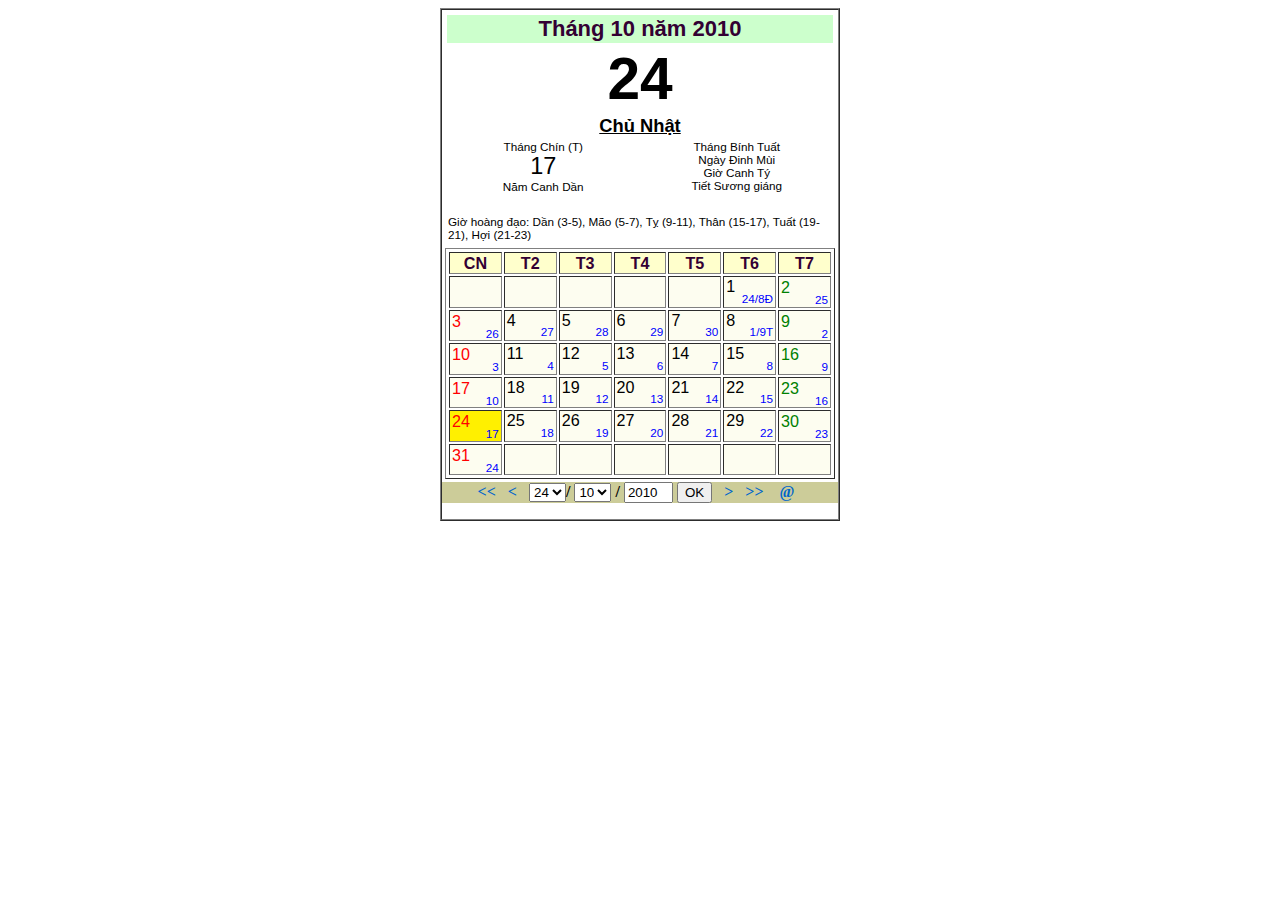
<file: LichAmVN_files/index.htm>
<html><head>


<meta http-equiv="Content-Type" content="text/html; charset=UTF-8">
<meta name="Author" content="Ho Ngoc Duc">
<title>Âm lịch Việt Nam @ Hồ Ngọc Đức</title>
<meta http-equiv="Content-Type" content="text/html; charset=UTF-8"><meta name="Author" content="Ho Ngoc Duc"><title>Âm lịch Việt Nam @ Hồ Ngọc Đức</title><style type="text/css" charset="utf-8">/* See license.txt for terms of usage */
.firebugCanvas {
    position:fixed;
    top: 0;
    left: 0;
    display:none;
    border: 0 none;
    margin: 0;
    padding: 0;
    outline: 0;
}

.firebugCanvas:before, .firebugCanvas:after {
    content: "";
}

.firebugHighlight {
    z-index: 2147483646;
    position: fixed;
    background-color: #3875d7;
    margin: 0;
    padding: 0;
    outline: 0;
    border: 0 none;
}

.firebugHighlight:before, .firebugHighlight:after {
    content: "";
}

.firebugLayoutBoxParent {
    z-index: 2147483646;
    position: fixed;
    background-color: transparent;
    border-top: 0 none;
    border-right: 1px dashed #E00 !important;
    border-bottom: 1px dashed #E00 !important;
    border-left: 0 none;
    margin: 0;
    padding: 0;
    outline: 0;
}

.firebugRuler {
    position: absolute;
    margin: 0;
    padding: 0;
    outline: 0;
    border: 0 none;
}

.firebugRuler:before, .firebugRuler:after {
    content: "";
}

.firebugRulerH {
    top: -15px;
    left: 0;
    width: 100%;
    height: 14px;
    background: url("data:image/png,%89PNG%0D%0A%1A%0A%00%00%00%0DIHDR%00%00%13%88%00%00%00%0E%08%02%00%00%00L%25a%0A%00%00%00%04gAMA%00%00%D6%D8%D4OX2%00%00%00%19tEXtSoftware%00Adobe%20ImageReadyq%C9e%3C%00%00%04%F8IDATx%DA%EC%DD%D1n%E2%3A%00E%D1%80%F8%FF%EF%E2%AF2%95%D0D4%0E%C1%14%B0%8Fa-%E9%3E%CC%9C%87n%B9%81%A6W0%1C%A6i%9A%E7y%0As8%1CT%A9R%A5J%95*U%AAT%A9R%A5J%95*U%AAT%A9R%A5J%95*U%AAT%A9R%A5J%95*U%AAT%A9R%A5J%95*U%AAT%A9R%A5J%95*U%AAT%A9R%A5J%95*U%AATE9%FE%FCw%3E%9F%AF%2B%2F%BA%97%FDT%1D~K(%5C%9D%D5%EA%1B%5C%86%B5%A9%BDU%B5y%80%ED%AB*%03%FAV9%AB%E1%CEj%E7%82%EF%FB%18%BC%AEJ8%AB%FA'%D2%BEU9%D7U%ECc0%E1%A2r%5DynwVi%CFW%7F%BB%17%7Dy%EACU%CD%0E%F0%FA%3BX%FEbV%FEM%9B%2B%AD%BE%AA%E5%95v%AB%AA%E3E5%DCu%15rV9%07%B5%7F%B5w%FCm%BA%BE%AA%FBY%3D%14%F0%EE%C7%60%0EU%AAT%A9R%A5J%95*U%AAT%A9R%A5J%95*U%AAT%A9R%A5J%95*U%AAT%A9R%A5J%95*U%AAT%A9R%A5JU%88%D3%F5%1F%AE%DF%3B%1B%F2%3E%DAUCNa%F92%D02%AC%7Dm%F9%3A%D4%F2%8B6%AE*%BF%5C%C2Ym~9g5%D0Y%95%17%7C%C8c%B0%7C%18%26%9CU%CD%13i%F7%AA%90%B3Z%7D%95%B4%C7%60%E6E%B5%BC%05%B4%FBY%95U%9E%DB%FD%1C%FC%E0%9F%83%7F%BE%17%7DkjMU%E3%03%AC%7CWj%DF%83%9An%BCG%AE%F1%95%96yQ%0Dq%5Dy%00%3Et%B5'%FC6%5DS%95pV%95%01%81%FF'%07%00%00%00%00%00%00%00%00%00%F8x%C7%F0%BE%9COp%5D%C9%7C%AD%E7%E6%EBV%FB%1E%E0(%07%E5%AC%C6%3A%ABi%9C%8F%C6%0E9%AB%C0'%D2%8E%9F%F99%D0E%B5%99%14%F5%0D%CD%7F%24%C6%DEH%B8%E9rV%DFs%DB%D0%F7%00k%FE%1D%84%84%83J%B8%E3%BA%FB%EF%20%84%1C%D7%AD%B0%8E%D7U%C8Y%05%1E%D4t%EF%AD%95Q%BF8w%BF%E9%0A%BF%EB%03%00%00%00%00%00%00%00%00%00%B8vJ%8E%BB%F5%B1u%8Cx%80%E1o%5E%CA9%AB%CB%CB%8E%03%DF%1D%B7T%25%9C%D5(%EFJM8%AB%CC'%D2%B2*%A4s%E7c6%FB%3E%FA%A2%1E%80~%0E%3E%DA%10x%5D%95Uig%15u%15%ED%7C%14%B6%87%A1%3B%FCo8%A8%D8o%D3%ADO%01%EDx%83%1A~%1B%9FpP%A3%DC%C6'%9C%95gK%00%00%00%00%00%00%00%00%00%20%D9%C9%11%D0%C0%40%AF%3F%EE%EE%92%94%D6%16X%B5%BCMH%15%2F%BF%D4%A7%C87%F1%8E%F2%81%AE%AAvzr%DA2%ABV%17%7C%E63%83%E7I%DC%C6%0Bs%1B%EF6%1E%00%00%00%00%00%00%00%00%00%80cr%9CW%FF%7F%C6%01%0E%F1%CE%A5%84%B3%CA%BC%E0%CB%AA%84%CE%F9%BF)%EC%13%08WU%AE%AB%B1%AE%2BO%EC%8E%CBYe%FE%8CN%ABr%5Dy%60~%CFA%0D%F4%AE%D4%BE%C75%CA%EDVB%EA(%B7%F1%09g%E5%D9%12%00%00%00%00%00%00%00%00%00H%F6%EB%13S%E7y%5E%5E%FB%98%F0%22%D1%B2'%A7%F0%92%B1%BC%24z3%AC%7Dm%60%D5%92%B4%7CEUO%5E%F0%AA*%3BU%B9%AE%3E%A0j%94%07%A0%C7%A0%AB%FD%B5%3F%A0%F7%03T%3Dy%D7%F7%D6%D4%C0%AAU%D2%E6%DFt%3F%A8%CC%AA%F2%86%B9%D7%F5%1F%18%E6%01%F8%CC%D5%9E%F0%F3z%88%AA%90%EF%20%00%00%00%00%00%00%00%00%00%C0%A6%D3%EA%CFi%AFb%2C%7BB%0A%2B%C3%1A%D7%06V%D5%07%A8r%5D%3D%D9%A6%CAu%F5%25%CF%A2%99%97zNX%60%95%AB%5DUZ%D5%FBR%03%AB%1C%D4k%9F%3F%BB%5C%FF%81a%AE%AB'%7F%F3%EA%FE%F3z%94%AA%D8%DF%5B%01%00%00%00%00%00%00%00%00%00%8E%FB%F3%F2%B1%1B%8DWU%AAT%A9R%A5J%95*U%AAT%A9R%A5J%95*U%AAT%A9R%A5J%95*U%AAT%A9R%A5J%95*U%AAT%A9R%A5J%95*U%AAT%A9R%A5J%95*U%AAT%A9R%A5J%95*UiU%C7%BBe%E7%F3%B9%CB%AAJ%95*U%AAT%A9R%A5J%95*U%AAT%A9R%A5J%95*U%AAT%A9R%A5J%95*U%AAT%A9R%A5J%95*U%AAT%A9R%A5J%95*U%AAT%A9R%A5J%95*U%AAT%A9R%A5*%AAj%FD%C6%D4%5Eo%90%B5Z%ADV%AB%D5j%B5Z%ADV%AB%D5j%B5Z%ADV%AB%D5j%B5Z%ADV%AB%D5j%B5Z%ADV%AB%D5j%B5Z%ADV%AB%D5j%B5Z%ADV%AB%D5j%B5%86%AF%1B%9F%98%DA%EBm%BBV%AB%D5j%B5Z%ADV%AB%D5j%B5Z%ADV%AB%D5j%B5Z%ADV%AB%D5j%B5Z%ADV%AB%D5j%B5Z%ADV%AB%D5j%B5Z%ADV%AB%D5j%B5Z%AD%D6%E4%F58%01%00%00%00%00%00%00%00%00%00%00%00%00%00%40%85%7F%02%0C%008%C2%D0H%16j%8FX%00%00%00%00IEND%AEB%60%82") repeat-x;
    border-top: 1px solid #BBBBBB;
    border-right: 1px dashed #BBBBBB;
    border-bottom: 1px solid #000000;
}

.firebugRulerV {
    top: 0;
    left: -15px;
    width: 14px;
    height: 100%;
    background: url("data:image/png,%89PNG%0D%0A%1A%0A%00%00%00%0DIHDR%00%00%00%0E%00%00%13%88%08%02%00%00%00%0E%F5%CB%10%00%00%00%04gAMA%00%00%D6%D8%D4OX2%00%00%00%19tEXtSoftware%00Adobe%20ImageReadyq%C9e%3C%00%00%06~IDATx%DA%EC%DD%D1v%A20%14%40Qt%F1%FF%FF%E4%97%D9%07%3BT%19%92%DC%40(%90%EEy%9A5%CB%B6%E8%F6%9Ac%A4%CC0%84%FF%DC%9E%CF%E7%E3%F1%88%DE4%F8%5D%C7%9F%2F%BA%DD%5E%7FI%7D%F18%DDn%BA%C5%FB%DF%97%BFk%F2%10%FF%FD%B4%F2M%A7%FB%FD%FD%B3%22%07p%8F%3F%AE%E3%F4S%8A%8F%40%EEq%9D%BE8D%F0%0EY%A1Uq%B7%EA%1F%81%88V%E8X%3F%B4%CEy%B7h%D1%A2E%EBohU%FC%D9%AF2fO%8BBeD%BE%F7X%0C%97%A4%D6b7%2Ck%A5%12%E3%9B%60v%B7r%C7%1AI%8C%BD%2B%23r%00c0%B2v%9B%AD%CA%26%0C%1Ek%05A%FD%93%D0%2B%A1u%8B%16-%95q%5Ce%DCSO%8E%E4M%23%8B%F7%C2%FE%40%BB%BD%8C%FC%8A%B5V%EBu%40%F9%3B%A72%FA%AE%8C%D4%01%CC%B5%DA%13%9CB%AB%E2I%18%24%B0n%A9%0CZ*Ce%9C%A22%8E%D8NJ%1E%EB%FF%8F%AE%CAP%19*%C3%BAEKe%AC%D1%AAX%8C*%DEH%8F%C5W%A1e%AD%D4%B7%5C%5B%19%C5%DB%0D%EF%9F%19%1D%7B%5E%86%BD%0C%95%A12%AC%5B*%83%96%CAP%19%F62T%86%CAP%19*%83%96%CA%B8Xe%BC%FE)T%19%A1%17xg%7F%DA%CBP%19*%C3%BA%A52T%86%CAP%19%F62T%86%CA%B0n%A9%0CZ%1DV%C6%3D%F3%FCH%DE%B4%B8~%7F%5CZc%F1%D6%1F%AF%84%F9%0F6%E6%EBVt9%0E~%BEr%AF%23%B0%97%A12T%86%CAP%19%B4T%86%CA%B8Re%D8%CBP%19*%C3%BA%A52huX%19%AE%CA%E5%BC%0C%7B%19*CeX%B7h%A9%0C%95%E1%BC%0C%7B%19*CeX%B7T%06%AD%CB%5E%95%2B%BF.%8F%C5%97%D5%E4%7B%EE%82%D6%FB%CF-%9C%FD%B9%CF%3By%7B%19%F62T%86%CA%B0n%D1R%19*%A3%D3%CA%B0%97%A12T%86uKe%D0%EA%B02*%3F1%99%5DB%2B%A4%B5%F8%3A%7C%BA%2B%8Co%7D%5C%EDe%A8%0C%95a%DDR%19%B4T%C66%82fA%B2%ED%DA%9FC%FC%17GZ%06%C9%E1%B3%E5%2C%1A%9FoiB%EB%96%CA%A0%D5qe4%7B%7D%FD%85%F7%5B%ED_%E0s%07%F0k%951%ECr%0D%B5C%D7-g%D1%A8%0C%EB%96%CA%A0%A52T%C6)*%C3%5E%86%CAP%19%D6-%95A%EB*%95q%F8%BB%E3%F9%AB%F6%E21%ACZ%B7%22%B7%9B%3F%02%85%CB%A2%5B%B7%BA%5E%B7%9C%97%E1%BC%0C%EB%16-%95%A12z%AC%0C%BFc%A22T%86uKe%D0%EA%B02V%DD%AD%8A%2B%8CWhe%5E%AF%CF%F5%3B%26%CE%CBh%5C%19%CE%CB%B0%F3%A4%095%A1%CAP%19*Ce%A8%0C%3BO*Ce%A8%0C%95%A12%3A%AD%8C%0A%82%7B%F0v%1F%2FD%A9%5B%9F%EE%EA%26%AF%03%CA%DF9%7B%19*Ce%A8%0C%95%A12T%86%CA%B8Ze%D8%CBP%19*Ce%A8%0C%95%D1ae%EC%F7%89I%E1%B4%D7M%D7P%8BjU%5C%BB%3E%F2%20%D8%CBP%19*Ce%A8%0C%95%A12T%C6%D5*%C3%5E%86%CAP%19*Ce%B4O%07%7B%F0W%7Bw%1C%7C%1A%8C%B3%3B%D1%EE%AA%5C%D6-%EBV%83%80%5E%D0%CA%10%5CU%2BD%E07YU%86%CAP%19*%E3%9A%95%91%D9%A0%C8%AD%5B%EDv%9E%82%FFKOee%E4%8FUe%A8%0C%95%A12T%C6%1F%A9%8C%C8%3D%5B%A5%15%FD%14%22r%E7B%9F%17l%F8%BF%ED%EAf%2B%7F%CF%ECe%D8%CBP%19*Ce%A8%0C%95%E1%93~%7B%19%F62T%86%CAP%19*Ce%A8%0C%E7%13%DA%CBP%19*Ce%A8%0CZf%8B%16-Z%B4h%D1R%19f%8B%16-Z%B4h%D1R%19%B4%CC%16-Z%B4h%D1R%19%B4%CC%16-Z%B4h%D1%A2%A52%CC%16-Z%B4h%D1%A2%A52h%99-Z%B4h%D1%A2%A52h%99-Z%B4h%D1%A2EKe%98-Z%B4h%D1%A2EKe%D02%5B%B4h%D1%A2EKe%D02%5B%B4h%D1%A2E%8B%96%CA0%5B%B4h%D1%A2E%8B%96%CA%A0e%B6h%D1%A2E%8B%96%CA%A0e%B6h%D1%A2E%8B%16-%95a%B6h%D1%A2E%8B%16-%95A%CBl%D1%A2E%8B%16-%95A%CBl%D1%A2E%8B%16-Z*%C3l%D1%A2E%8B%16-Z*%83%96%D9%A2E%8B%16-Z*%83%96%D9%A2E%8B%16-Z%B4T%86%D9%A2E%8B%16-Z%B4T%06-%B3E%8B%16-Z%B4T%06-%B3E%8B%16-Z%B4h%A9%0C%B3E%8B%16-Z%B4h%A9%0CZf%8B%16-Z%B4h%A9%0CZf%8B%16-Z%B4h%D1R%19f%8B%16-Z%B4h%D1R%19%B4%CC%16-Z%B4h%D1R%19%B4%CC%16-Z%B4h%D1%A2%A52%CC%16-Z%B4h%D1%A2%A52h%99-Z%B4h%D1%A2%A52h%99-Z%B4h%D1%A2EKe%98-Z%B4h%D1%A2EKe%D02%5B%B4h%D1%A2EKe%D02%5B%B4h%D1%A2E%8B%96%CA0%5B%B4h%D1%A2E%8B%96%CA%A0e%B6h%D1%A2E%8B%96%CA%A0e%B6h%D1%A2E%8B%16-%95a%B6h%D1%A2E%8B%16-%95A%CBl%D1%A2E%8B%16-%95A%CBl%D1%A2E%8B%16-Z*%C3l%D1%A2E%8B%16-Z*%83%96%D9%A2E%8B%16-Z*%83%96%D9%A2E%8B%16-Z%B4T%86%D9%A2E%8B%16-Z%B4T%06-%B3E%8B%16-Z%B4T%06-%B3E%8B%16-Z%B4h%A9%0C%B3E%8B%16-Z%B4h%A9%0CZf%8B%16-Z%B4h%A9%0CZf%8B%16-Z%B4h%D1R%19f%8B%16-Z%B4h%D1R%19%B4%CC%16-Z%B4h%D1R%19%B4%CC%16-Z%B4h%D1%A2%A52%CC%16-Z%B4h%D1%A2%A52h%99-Z%B4h%D1%A2%A52h%99-Z%B4h%D1%A2EKe%98-Z%B4h%D1%A2EKe%D02%5B%B4h%D1%A2EKe%D02%5B%B4h%D1%A2E%8B%96%CA0%5B%B4h%D1%A2E%8B%96%CA%A0e%B6h%D1%A2E%8B%96%CA%A0e%B6h%D1%A2E%8B%16-%95a%B6h%D1%A2E%8B%16-%95A%CBl%D1%A2E%8B%16-%95A%CBl%D1%A2E%8B%16-Z*%C3l%D1%A2E%8B%16-Z*%83%96%D9%A2E%8B%16-Z*%83%96%D9%A2E%8B%16-Z%B4T%86%D9%A2E%8B%16-Z%B4T%06-%B3E%8B%16-Z%B4%AE%A4%F5%25%C0%00%DE%BF%5C'%0F%DA%B8q%00%00%00%00IEND%AEB%60%82") repeat-y;
    border-left: 1px solid #BBBBBB;
    border-right: 1px solid #000000;
    border-bottom: 1px dashed #BBBBBB;
}

.overflowRulerX > .firebugRulerV {
    left: 0;
}

.overflowRulerY > .firebugRulerH {
    top: 0;
}

/* * * * * * * * * * * * * * * * * * * * * * * * * * * * * * * * * * * * * * * * * * * * * * * * */
.firebugLayoutBox {
    margin: 0;
    padding: 0;
    border: 0 none;
    outline: 0;
}

.firebugLayoutBox:before, .firebugLayoutBox:after {
    content: "";
}

.firebugLayoutBoxOffset {
    z-index: 2147483646;
    position: fixed;
    opacity: 0.8;
}

.firebugLayoutBoxMargin {
    background-color: #EDFF64;
}

.firebugLayoutBoxBorder {
    background-color: #666666;
}

.firebugLayoutBoxPadding {
    background-color: SlateBlue;
}

.firebugLayoutBoxContent {
    background-color: SkyBlue;
}

.firebugLayoutLine {
    z-index: 2147483646;
    background-color: #000000;
    opacity: 0.4;
    margin: 0;
    padding: 0;
    outline: 0;
    border: 0 none;
}

.firebugLayoutLine:before, .firebugLayoutLine:after {
    content: "";
}

.firebugLayoutLineLeft, .firebugLayoutLineRight {
    position: fixed;
    width: 1px;
    height: 100%;
}

.firebugLayoutLineTop, .firebugLayoutLineBottom {
    position: fixed;
    width: 100%;
    height: 1px;
}

.firebugLayoutLineTop {
    margin-top: -1px;
    border-top: 1px solid #999999;
}

.firebugLayoutLineRight {
    border-right: 1px solid #999999;
}

.firebugLayoutLineBottom {
    border-bottom: 1px solid #999999;
}

.firebugLayoutLineLeft {
    margin-left: -1px;
    border-left: 1px solid #999999;
}

.fbProxyElement {
    position: absolute;
    background-color: transparent;
    z-index: 2147483646;
    margin: 0;
    padding: 0;
    outline: 0;
    border: 0 none;
}
</style></head><body>

<!--
<iframe width=800 height=600 src="amlich.php"><iframe>
-->

<table width="400" align="center" border="1" cellpadding="0" cellspacing="0">
<tbody><tr>
<td>






<script language="JavaScript" src="index_data/amlich.js" type="text/javascript"></script>
<link rel="stylesheet" type="text/css" href="index_data/amlich.css">



<table width="100%" border="0">

<tbody><tr>
<td>
	<table class="thang" width="100%" border="0" cellpadding="1" cellspacing="1">
	<tbody><tr>
	<td colspan="2" id="thangduong" class="thangduong">Tháng 10 năm 2010</td>
	</tr>
	<tr>
	<td colspan="2" id="ngayduong" class="ngayduong">24</td>
	</tr>
	<tr>
	<td colspan="2" id="thuduong" class="thuduong">Chủ Nhật</td>
	</tr>

	<tr>
	<td> 
	<div id="thangam" class="thangam">Tháng Chín (T)</div>
	<div id="ngayam" class="ngayam">17</div>
	<div id="namam" class="thangam">Năm Canh Dần</div>
	</td>
	<td class="canchi">
	<div id="canchithang" class="gioam">Tháng Bính Tuất</div>
	<div id="canchingay" class="gioam">Ngày Đinh Mùi</div>
	<div id="canchigio" class="gioam">Giờ Canh Tý</div>
	<div id="tietkhi" class="gioam">Tiết Sương giáng</div>
	</td>
	</tr>

	<tr>
	<td colspan="2" id="dayinfo" class="info">&nbsp;</td>
	</tr>

	<tr>
	<td colspan="2" id="hoangdao" class="hoangdao">Giờ hoàng đạo: Dần (3-5), Mão (5-7), Tỵ (9-11), Thân (15-17), Tuất (19-21), Hợi (21-23)</td>
	</tr>

	</tbody></table>
</td>
</tr>

<tr>
<td>
	<table class="thang" width="100%" border="1" cellpadding="2" cellspacing="2">
	
	<tbody><tr class="ngaytuan">
	<td>CN</td> <td>T2</td> <td>T3</td> <td>T4</td> <td>T5</td> <td>T6</td> <td>T7</td>
	</tr>

	<tr class="normal">
<td class="ngaythang" id="cell0"><div class="cn">&nbsp;</div><div class="am">&nbsp;</div></td>
<td class="ngaythang" id="cell1"><div class="cn">&nbsp;</div><div class="am">&nbsp;</div></td>
<td class="ngaythang" id="cell2"><div class="cn">&nbsp;</div><div class="am">&nbsp;</div></td>
<td class="ngaythang" id="cell3"><div class="cn">&nbsp;</div><div class="am">&nbsp;</div></td>
<td class="ngaythang" id="cell4"><div class="cn">&nbsp;</div><div class="am">&nbsp;</div></td>
<td class="ngaythang" id="cell5" title="Thứ Sáu 1/10/2010 - 24/8 Canh Dần" onclick="showDayInfo(5,24,8,2010,0,30,2455471,1,10,2010);"><div class="t2t6">1</div><div class="am">24/8Đ</div></td>
<td class="ngaythang" id="cell6" title="Thứ Bảy 2/10/2010 - 25/8 Canh Dần" onclick="showDayInfo(6,25,8,2010,0,30,2455472,2,10,2010);"><div class="t7">2</div><div class="am">25</div></td>
</tr>
<tr class="normal">
<td class="ngaythang" id="cell7" title="Chủ Nhật 3/10/2010 - 26/8 Canh Dần" onclick="showDayInfo(7,26,8,2010,0,30,2455473,3,10,2010);"><div class="cn">3</div><div class="am">26</div></td>
<td class="ngaythang" id="cell8" title="Thứ Hai 4/10/2010 - 27/8 Canh Dần" onclick="showDayInfo(8,27,8,2010,0,30,2455474,4,10,2010);"><div class="t2t6">4</div><div class="am">27</div></td>
<td class="ngaythang" id="cell9" title="Thứ Ba 5/10/2010 - 28/8 Canh Dần" onclick="showDayInfo(9,28,8,2010,0,30,2455475,5,10,2010);"><div class="t2t6">5</div><div class="am">28</div></td>
<td class="ngaythang" id="cell10" title="Thứ Tư 6/10/2010 - 29/8 Canh Dần" onclick="showDayInfo(10,29,8,2010,0,30,2455476,6,10,2010);"><div class="t2t6">6</div><div class="am">29</div></td>
<td class="ngaythang" id="cell11" title="Thứ Năm 7/10/2010 - 30/8 Canh Dần" onclick="showDayInfo(11,30,8,2010,0,30,2455477,7,10,2010);"><div class="t2t6">7</div><div class="am">30</div></td>
<td class="ngaythang" id="cell12" title="Thứ Sáu 8/10/2010 - 1/9 Canh Dần" onclick="showDayInfo(12,1,9,2010,0,29,2455478,8,10,2010);"><div class="t2t6">8</div><div class="am">1/9T</div></td>
<td class="ngaythang" id="cell13" title="Thứ Bảy 9/10/2010 - 2/9 Canh Dần" onclick="showDayInfo(13,2,9,2010,0,29,2455479,9,10,2010);"><div class="t7">9</div><div class="am">2</div></td>
</tr>
<tr class="normal">
<td class="ngaythang" id="cell14" title="Chủ Nhật 10/10/2010 - 3/9 Canh Dần" onclick="showDayInfo(14,3,9,2010,0,29,2455480,10,10,2010);"><div class="cn">10</div><div class="am">3</div></td>
<td class="ngaythang" id="cell15" title="Thứ Hai 11/10/2010 - 4/9 Canh Dần" onclick="showDayInfo(15,4,9,2010,0,29,2455481,11,10,2010);"><div class="t2t6">11</div><div class="am">4</div></td>
<td class="ngaythang" id="cell16" title="Thứ Ba 12/10/2010 - 5/9 Canh Dần" onclick="showDayInfo(16,5,9,2010,0,29,2455482,12,10,2010);"><div class="t2t6">12</div><div class="am">5</div></td>
<td class="ngaythang" id="cell17" title="Thứ Tư 13/10/2010 - 6/9 Canh Dần" onclick="showDayInfo(17,6,9,2010,0,29,2455483,13,10,2010);"><div class="t2t6">13</div><div class="am">6</div></td>
<td class="ngaythang" id="cell18" title="Thứ Năm 14/10/2010 - 7/9 Canh Dần" onclick="showDayInfo(18,7,9,2010,0,29,2455484,14,10,2010);"><div class="t2t6">14</div><div class="am">7</div></td>
<td class="ngaythang" id="cell19" title="Thứ Sáu 15/10/2010 - 8/9 Canh Dần" onclick="showDayInfo(19,8,9,2010,0,29,2455485,15,10,2010);"><div class="t2t6">15</div><div class="am">8</div></td>
<td class="ngaythang" id="cell20" title="Thứ Bảy 16/10/2010 - 9/9 Canh Dần" onclick="showDayInfo(20,9,9,2010,0,29,2455486,16,10,2010);"><div class="t7">16</div><div class="am">9</div></td>
</tr>
<tr class="normal">
<td class="ngaythang" id="cell21" title="Chủ Nhật 17/10/2010 - 10/9 Canh Dần" onclick="showDayInfo(21,10,9,2010,0,29,2455487,17,10,2010);"><div class="cn">17</div><div class="am">10</div></td>
<td class="ngaythang" id="cell22" title="Thứ Hai 18/10/2010 - 11/9 Canh Dần" onclick="showDayInfo(22,11,9,2010,0,29,2455488,18,10,2010);"><div class="t2t6">18</div><div class="am">11</div></td>
<td class="ngaythang" id="cell23" title="Thứ Ba 19/10/2010 - 12/9 Canh Dần" onclick="showDayInfo(23,12,9,2010,0,29,2455489,19,10,2010);"><div class="t2t6">19</div><div class="am">12</div></td>
<td class="ngaythang" id="cell24" title="Thứ Tư 20/10/2010 - 13/9 Canh Dần" onclick="showDayInfo(24,13,9,2010,0,29,2455490,20,10,2010);"><div class="t2t6">20</div><div class="am">13</div></td>
<td class="ngaythang" id="cell25" title="Thứ Năm 21/10/2010 - 14/9 Canh Dần" onclick="showDayInfo(25,14,9,2010,0,29,2455491,21,10,2010);"><div class="t2t6">21</div><div class="am">14</div></td>
<td class="ngaythang" id="cell26" title="Thứ Sáu 22/10/2010 - 15/9 Canh Dần" onclick="showDayInfo(26,15,9,2010,0,29,2455492,22,10,2010);"><div class="t2t6">22</div><div class="am">15</div></td>
<td class="ngaythang" id="cell27" title="Thứ Bảy 23/10/2010 - 16/9 Canh Dần" onclick="showDayInfo(27,16,9,2010,0,29,2455493,23,10,2010);"><div class="t7">23</div><div class="am">16</div></td>
</tr>
<tr class="normal">
<td class="homnay" id="cell28" title="Chủ Nhật 24/10/2010 - 17/9 Canh Dần" onclick="showDayInfo(28,17,9,2010,0,29,2455494,24,10,2010);"><div class="cn">24</div><div class="am">17</div></td>
<td class="ngaythang" id="cell29" title="Thứ Hai 25/10/2010 - 18/9 Canh Dần" onclick="showDayInfo(29,18,9,2010,0,29,2455495,25,10,2010);"><div class="t2t6">25</div><div class="am">18</div></td>
<td class="ngaythang" id="cell30" title="Thứ Ba 26/10/2010 - 19/9 Canh Dần" onclick="showDayInfo(30,19,9,2010,0,29,2455496,26,10,2010);"><div class="t2t6">26</div><div class="am">19</div></td>
<td class="ngaythang" id="cell31" title="Thứ Tư 27/10/2010 - 20/9 Canh Dần" onclick="showDayInfo(31,20,9,2010,0,29,2455497,27,10,2010);"><div class="t2t6">27</div><div class="am">20</div></td>
<td class="ngaythang" id="cell32" title="Thứ Năm 28/10/2010 - 21/9 Canh Dần" onclick="showDayInfo(32,21,9,2010,0,29,2455498,28,10,2010);"><div class="t2t6">28</div><div class="am">21</div></td>
<td class="ngaythang" id="cell33" title="Thứ Sáu 29/10/2010 - 22/9 Canh Dần" onclick="showDayInfo(33,22,9,2010,0,29,2455499,29,10,2010);"><div class="t2t6">29</div><div class="am">22</div></td>
<td class="ngaythang" id="cell34" title="Thứ Bảy 30/10/2010 - 23/9 Canh Dần" onclick="showDayInfo(34,23,9,2010,0,29,2455500,30,10,2010);"><div class="t7">30</div><div class="am">23</div></td>
</tr>
<tr class="normal">
<td class="ngaythang" id="cell35" title="Chủ Nhật 31/10/2010 - 24/9 Canh Dần" onclick="showDayInfo(35,24,9,2010,0,29,2455501,31,10,2010);"><div class="cn">31</div><div class="am">24</div></td>
<td class="ngaythang" id="cell36"><div class="cn">&nbsp;</div><div class="am">&nbsp;</div></td>
<td class="ngaythang" id="cell37"><div class="cn">&nbsp;</div><div class="am">&nbsp;</div></td>
<td class="ngaythang" id="cell38"><div class="cn">&nbsp;</div><div class="am">&nbsp;</div></td>
<td class="ngaythang" id="cell39"><div class="cn">&nbsp;</div><div class="am">&nbsp;</div></td>
<td class="ngaythang" id="cell40"><div class="cn">&nbsp;</div><div class="am">&nbsp;</div></td>
<td class="ngaythang" id="cell41"><div class="cn">&nbsp;</div><div class="am">&nbsp;</div></td>
</tr>

	</tbody></table>

</td>
</tr>

</tbody></table>

<div class="navi-l">
	<form name="NaviForm" method="post">
	<!--<input name="dd" type="hidden" value="24">-->
	<a href="http://www.informatik.uni-leipzig.de/%7Educ/amlich/PHP/index.php?dd=24&amp;mm=10&amp;yy=2009" title="Năm trước">&lt;&lt;</a> &nbsp;
	<a href="http://www.informatik.uni-leipzig.de/%7Educ/amlich/PHP/index.php?dd=24&amp;mm=9&amp;yy=2010" title="Tháng trước">&lt;</a>	&nbsp;

	<select name="dd">
		<option value="1">1
	</option><option value="2">2
	</option><option value="3">3
	</option><option value="4">4
	</option><option value="5">5
	</option><option value="6">6
	</option><option value="7">7
	</option><option value="8">8
	</option><option value="9">9
	</option><option value="10">10
	</option><option value="11">11
	</option><option value="12">12
	</option><option value="13">13
	</option><option value="14">14
	</option><option value="15">15
	</option><option value="16">16
	</option><option value="17">17
	</option><option value="18">18
	</option><option value="19">19
	</option><option value="20">20
	</option><option value="21">21
	</option><option value="22">22
	</option><option value="23">23
	</option><option value="24" selected="selected">24
	</option><option value="25">25
	</option><option value="26">26
	</option><option value="27">27
	</option><option value="28">28
	</option><option value="29">29
	</option><option value="30">30
	</option><option value="31">31
	</option></select>/
	<select name="mm">
		<option value="1">1
	</option><option value="2">2
	</option><option value="3">3
	</option><option value="4">4
	</option><option value="5">5
	</option><option value="6">6
	</option><option value="7">7
	</option><option value="8">8
	</option><option value="9">9
	</option><option value="10" selected="selected">10
	</option><option value="11">11
	</option><option value="12">12
	</option></select>
	/ <input name="yy" size="3" value="2010"> 
	<input value="OK" type="submit">
	&nbsp;
	<a href="http://www.informatik.uni-leipzig.de/%7Educ/amlich/PHP/index.php?dd=24&amp;mm=11&amp;yy=2010" title="Tháng sau">&gt;</a> 
	&nbsp;
	<a href="http://www.informatik.uni-leipzig.de/%7Educ/amlich/PHP/index.php?dd=24&amp;mm=10&amp;yy=2011" title="Năm sau">&gt;&gt;</a>
	&nbsp;&nbsp;
	<a href="http://www.informatik.uni-leipzig.de/%7Educ/amlich/PHP/index.php?dd=24&amp;mm=10&amp;yy=2010" title="Ngày hôm nay">@</a> 
	&nbsp;
	</form>

</div>

</td>
</tr>
</tbody></table>

</body></html>
</file>
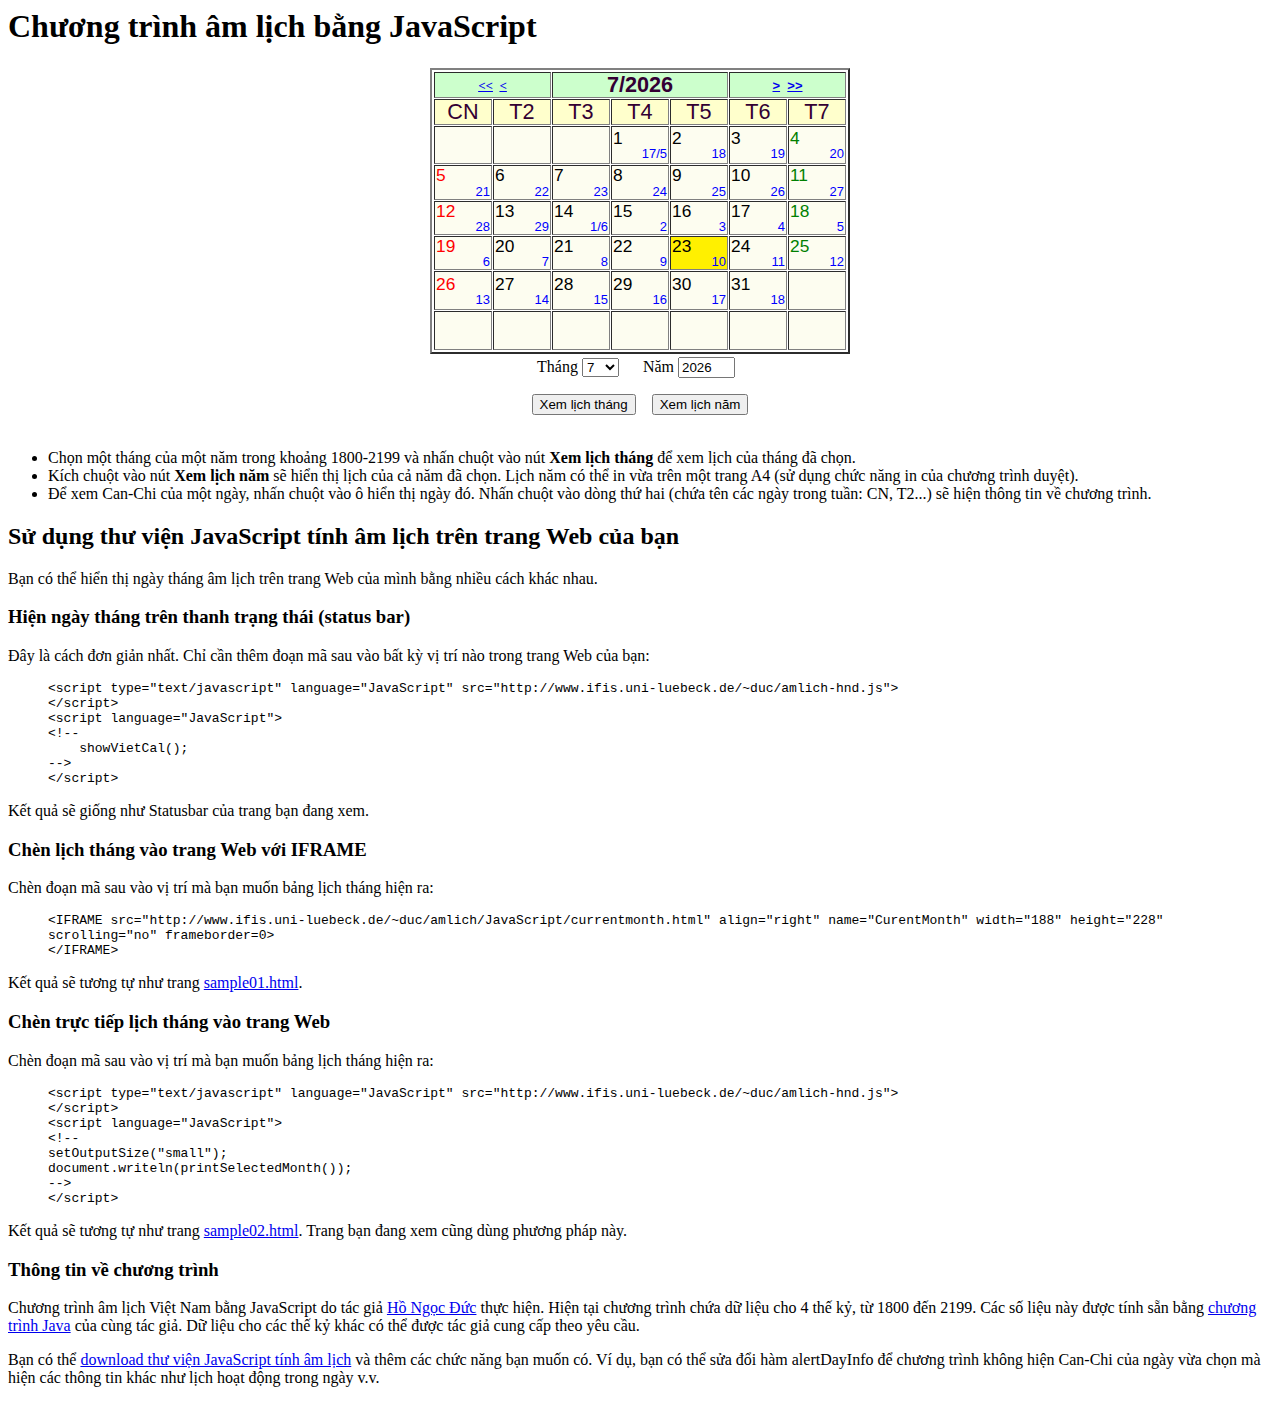
<file: sampleCode/amlich/JavaScript/index.html>
﻿<html>
<head>
<META HTTP-EQUIV="Content-Type" CONTENT="text/html; charset=UTF-8">
<META NAME="Author" CONTENT="Ho Ngoc Duc">
<title>Ho Ngoc Duc's Lunar Calendar</title>
<script language="JavaScript" src="amlich-hnd.js" type="text/javascript"></script>
<script language="JavaScript">
<!--
	showVietCal();
-->
</script>
</head>
<body onLoad="">

<h1>Chương trình âm lịch bằng JavaScript</h1>

<table align="center" cellspacing="1" border="0">

<tr>
<td align="center">

<script language="JavaScript">
<!--
	document.writeln(printSelectedMonth());
//-->
</script>

</td>
</tr>

<tr>
<td align="center">
<form name="SelectMonth" action="">
Th&aacute;ng
<select name="month">
  <option value="1">1
  <option value="2">2
  <option value="3">3
  <option value="4">4
  <option value="5">5
  <option value="6">6
  <option value="7">7
  <option value="8">8
  <option value="9">9
  <option value="10">10
  <option value="11">11
  <option value="12">12
</select> &#160;&#160;&#160;&#160;
N&#x103;m
<INPUT NAME="year" size=4 value="2005"> &#160;

<p>

<input type="button" value="Xem l&#x1ECB;ch th&aacute;ng" onClick="javascript:viewMonth(parseInt(month.value), parseInt(year.value));">
&#160;&#160;
<input type="button" value="Xem l&#x1ECB;ch n&#x0103;m" onClick="javascript:viewYear(parseInt(year.value));">
</form>

<script type="text/javascript">
<!--
	getSelectedMonth();
	document.SelectMonth.month.value = currentMonth;
	document.SelectMonth.year.value = currentYear;
	function viewMonth(mm, yy) {
		window.location = window.location.pathname + '?yy='+yy+'&mm='+mm;
	}
	function viewYear(yy) {
		var loc = 'currentyear.html?yy='+yy;
		var win2702 = window.open(loc, "win2702", "menubar=yes,scrollbars=yes,resizable=yes");
	}
	
//-->
</script>

</td>
</tr>

</table>

<ul>
<li>Chọn một tháng của một năm trong khoảng 1800-2199 và nhấn chuột vào nút <b>Xem lịch tháng</b> để xem lịch của tháng đã chọn.</li>
<li>Kích chuột vào nút <b>Xem lịch năm</b> sẽ hiển thị lịch của cả năm đã chọn. Lịch năm có thể in vừa trên một trang A4 (sử dụng chức năng in của chương trình duyệt).</li>
<li>Để xem Can-Chi của một ngày, nhấn chuột vào ô hiển thị ngày đó. Nhấn chuột vào dòng thứ hai (chứa tên các ngày trong tuần: CN, T2...) sẽ hiện thông tin về chương trình.</li>
</ul>


<p>

<h2>Sử dụng thư viện JavaScript tính âm lịch trên trang Web của bạn</h2>

Bạn có thể hiển thị ngày tháng âm lịch trên trang Web của mình bằng nhiều cách khác nhau.

<h3>Hiện ngày tháng trên thanh trạng thái (status bar)</h3>

Đây là cách đơn giản nhất. Chỉ cần thêm đoạn mã sau vào bất kỳ vị trí nào trong trang Web của bạn:

<p>
<blockquote>
<code>
&lt;script type=&quot;text/javascript&quot; language=&quot;JavaScript&quot; src=&quot;http://www.ifis.uni-luebeck.de/~duc/amlich-hnd.js&quot;&gt;<br>
&lt;/script&gt;<br>
&lt;script language=&quot;JavaScript&quot;&gt;<br>
&lt;!--<br>
    showVietCal();<br>
--&gt;<br>
&lt;/script&gt;<br>
</code>
</blockquote>

Kết quả sẽ giống như Statusbar của trang bạn đang xem.

<h3>Chèn lịch tháng vào trang Web với IFRAME</h3>

<p>Chèn đoạn mã sau vào vị trí mà bạn muốn bảng lịch tháng hiện ra:</p>

<blockquote>
<code>
&lt;IFRAME src=&quot;http://www.ifis.uni-luebeck.de/~duc/amlich/JavaScript/currentmonth.html&quot; 
align=&quot;right&quot; name=&quot;CurentMonth&quot; width=&quot;188&quot; height=&quot;228&quot; scrolling=&quot;no&quot; frameborder=0&gt;<br>
&lt;/IFRAME&gt;
</code>
</blockquote>

<p>Kết quả sẽ tương tự như trang <a href="sample01.html">sample01.html</a>.
</p>

<h3>Chèn trực tiếp lịch tháng vào trang Web</h3>

<p>Chèn đoạn mã sau vào vị trí mà bạn muốn bảng lịch tháng hiện ra:</p>

<blockquote>
<code>
&lt;script type=&quot;text/javascript&quot; language=&quot;JavaScript&quot; src=&quot;http://www.ifis.uni-luebeck.de/~duc/amlich-hnd.js&quot;&gt;<br>
&lt;/script&gt;<br>
&lt;script language=&quot;JavaScript&quot;&gt;<br>
&lt;!--<br>
      setOutputSize(&quot;small&quot;);<br>
      document.writeln(printSelectedMonth());<br>
--&gt;<br>
&lt;/script&gt;<br>
</code>
</blockquote>

<p>Kết quả sẽ tương tự như trang <a href="sample02.html">sample02.html</a>. Trang bạn đang xem cũng dùng phương pháp này.
</p>

<h3>Thông tin về chương trình</h3>

Chương trình âm lịch Việt Nam bằng JavaScript do tác giả <a href="http://www.informatik.uni-leipzig.de/~duc/">Hồ Ngọc Đức</a> thực hiện. 
Hiện tại chương trình chứa dữ liệu cho 4 thế kỷ, từ 1800 đến 2199. Các số liệu này được tính sẵn 
bằng <a href="http://www.informatik.uni-leipzig.de/~duc/amlich/">chương trình Java</a> của cùng tác giả. Dữ liệu cho các thế kỷ khác có thể 
được tác giả cung cấp theo yêu cầu.

<p>
Bạn có thể <a href="http://www.ifis.uni-luebeck.de/~duc/amlich-js.zip">download thư viện JavaScript tính âm lịch</a> và thêm các chức năng bạn muốn có. 
Ví dụ, bạn có thể sửa đổi hàm alertDayInfo để chương trình không hiện Can-Chi của ngày vừa chọn mà hiện các thông tin khác như lịch hoạt động trong ngày v.v.

<!--
<h3>Những thay đổi gần đây</h3>

<ul>
<li> 03/2005: Sửa lỗi bất tương thích với IE. Hiển thị giờ hoàng đạo. Sửa lỗi tính jdn
<li> 09/2004: Công bố phiên bản 0.2
</ul>
-->

</body>
</html>
</file>
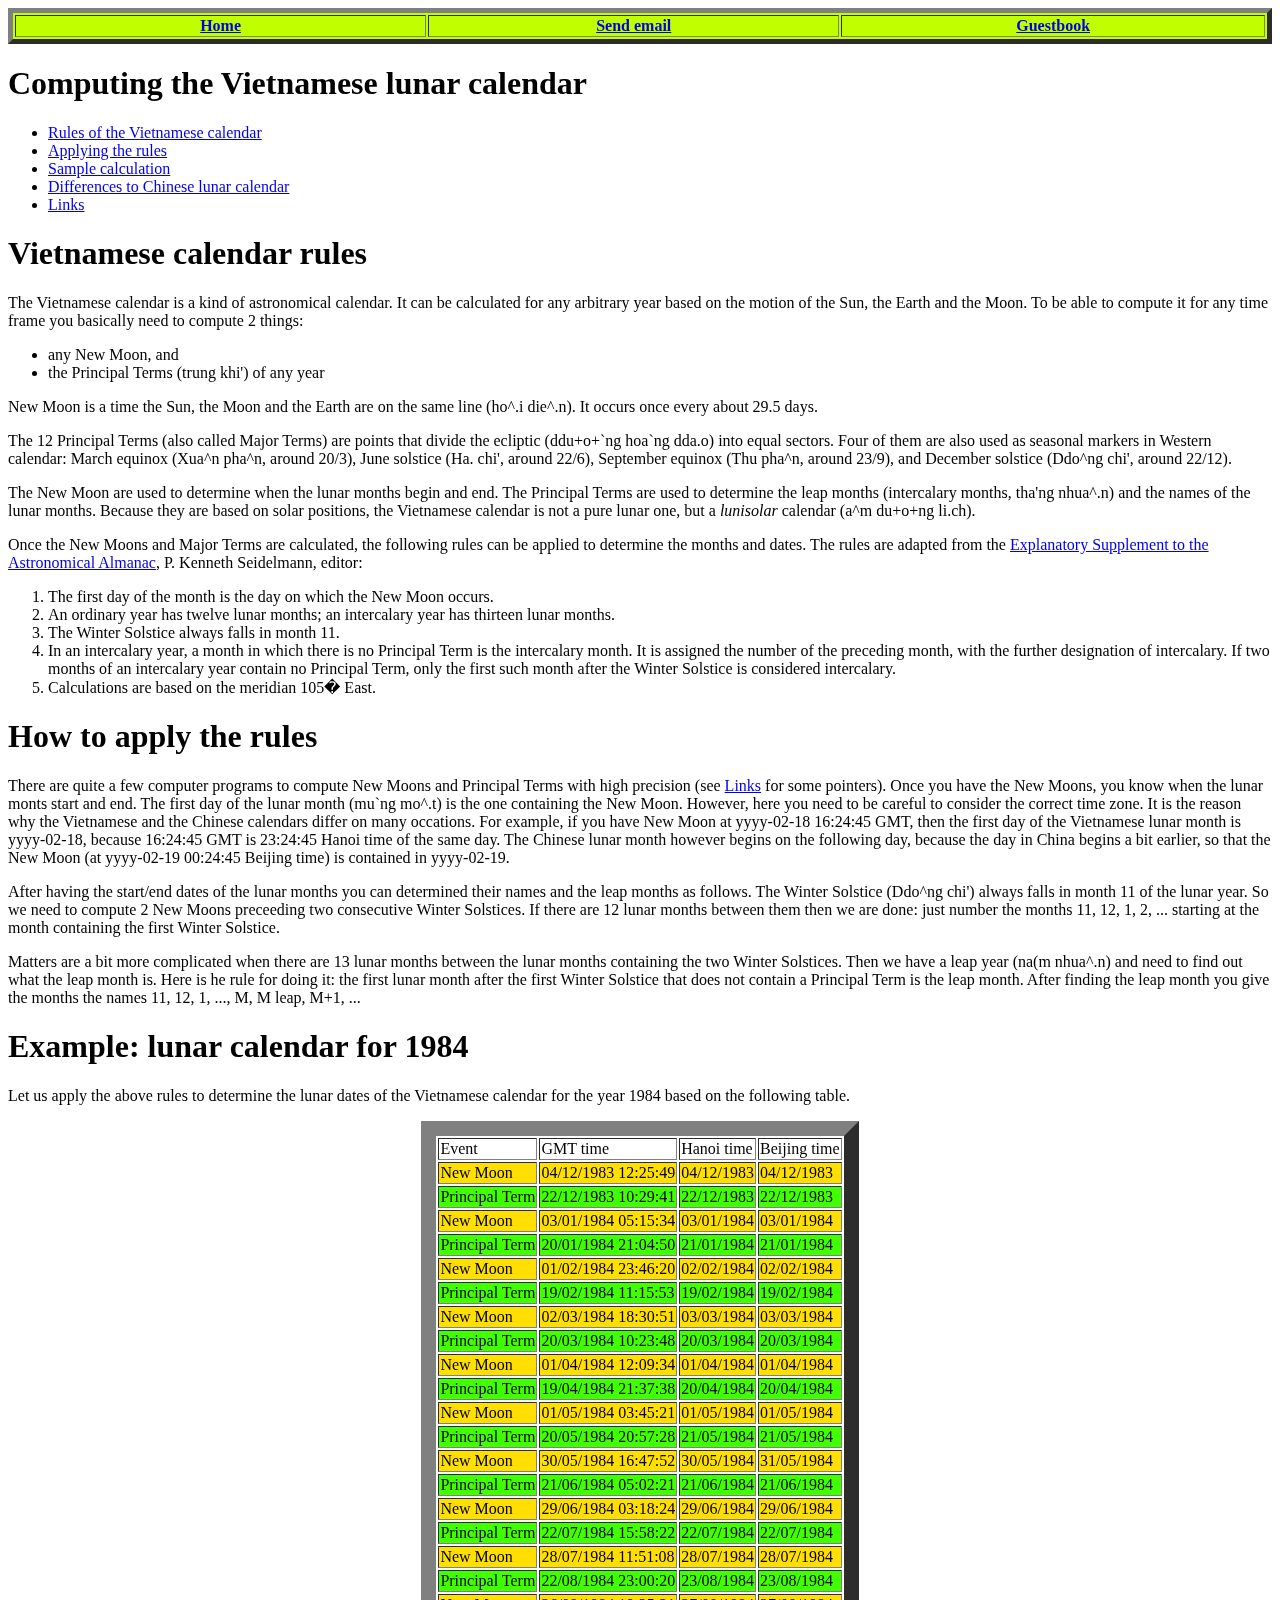
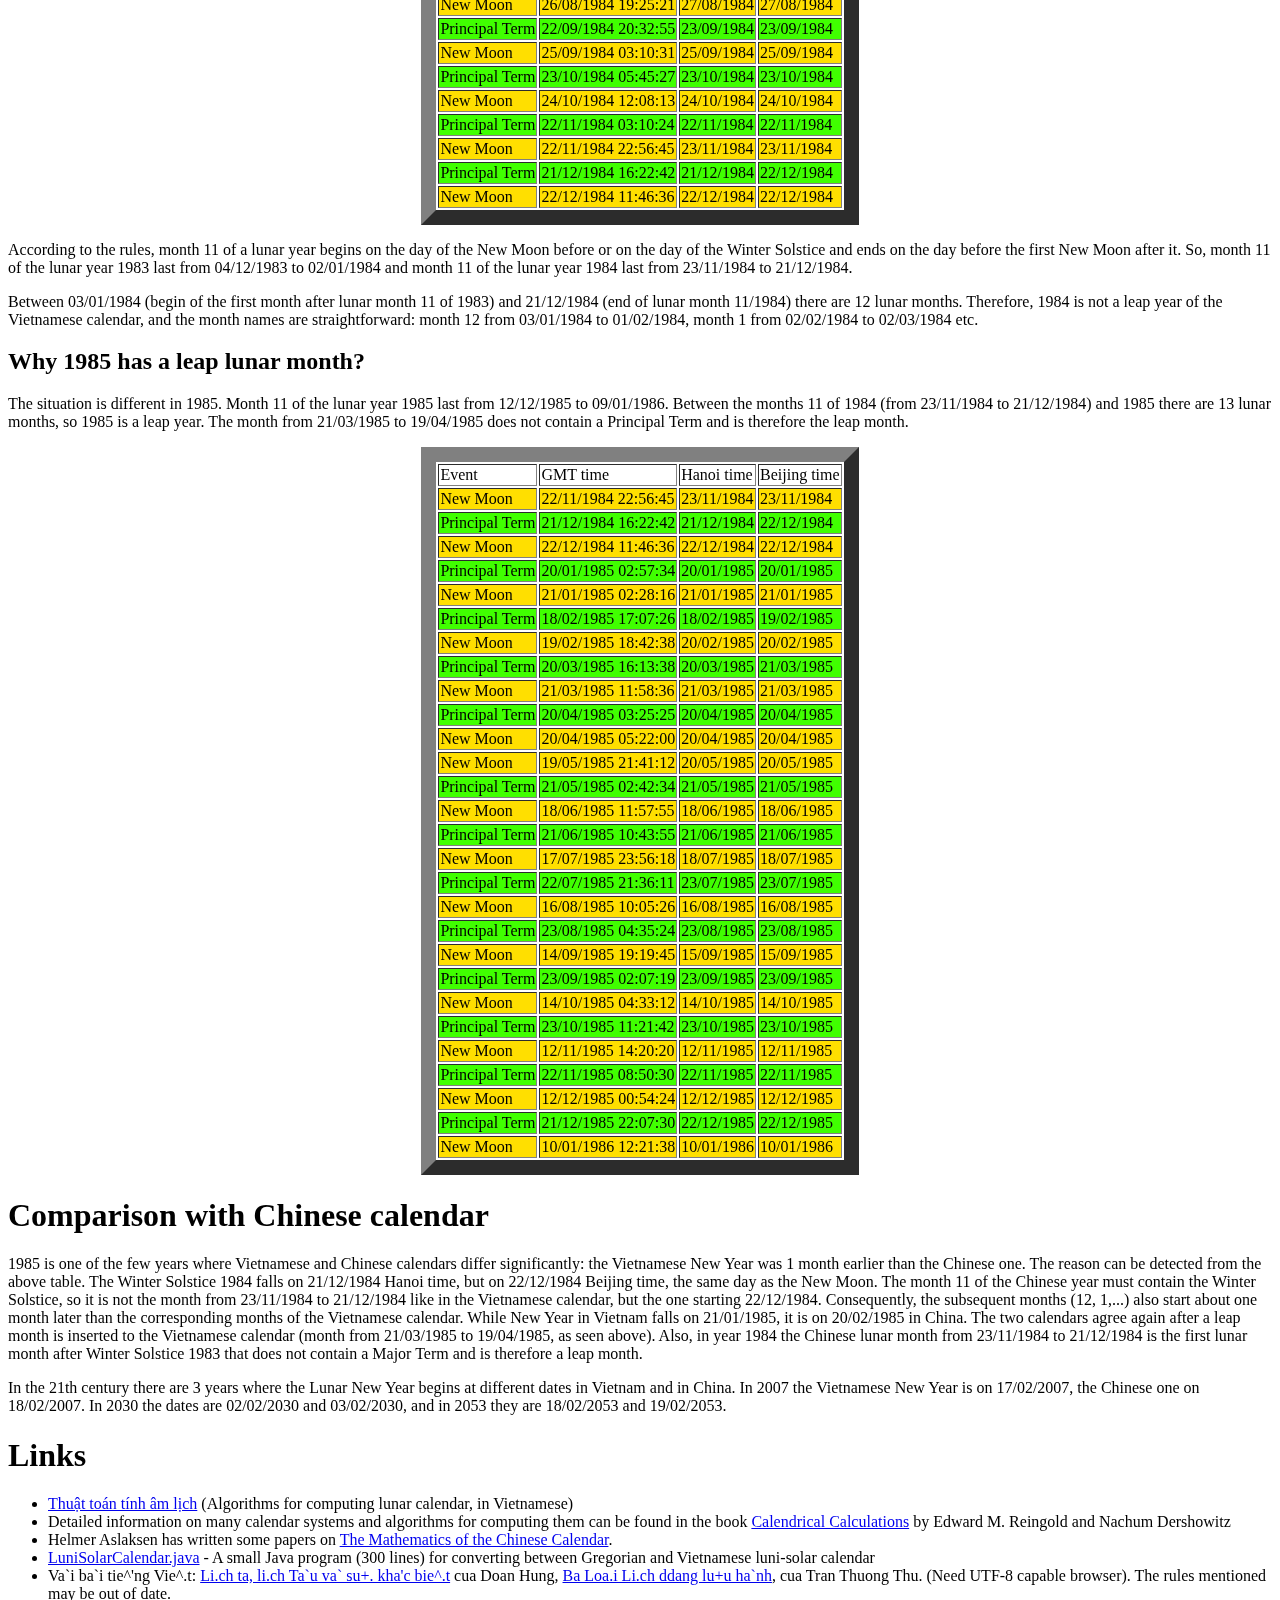
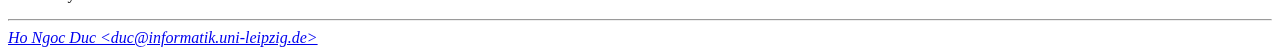
<file: sampleCode/amlich/calrules_en.html>
<html>
<head>
<title> How to compute the Vietnamese lunar calendar </title>
<meta name="author" content="Ho Ngoc Duc">
<meta name="keywords" content="Vietnamese lunar calendar">
</head>
<body>

<table width=100% border=5 bgcolor="#C0FF00">
<tr>
<td width=33% align=center> <a href="http://www.informatik.uni-leipzig.de/~duc"><b>Home</b></a> </td>
<td width=33% align=center> <a href="mailto:duc@informatik.uni-leipzig.de"><b>Send email</b></a> </td>
<td width=* align=center> <a href="http://jdictd.sourceforge.net/cgi-bin/guestbook.cgi"><b>Guestbook</b></a> </td>
</tr>
</table>

<IFRAME align="right" name="MonthDisplay" src="http://www.ifis.uni-luebeck.de/~duc/amlich/JavaScript/currentmonth.html" width="188" height="228" scrolling="no" frameborder=0></IFRAME>

<h1>Computing the Vietnamese lunar calendar</h1>

<ul>
<li><a href="#rules">Rules of the Vietnamese calendar</a></li>
<li><a href="#explain">Applying the rules</a></li>
<li><a href="#example">Sample calculation</a></li>
<li><a href="#comparison">Differences to Chinese lunar calendar</a></li>
<li><a href="#links">Links</a></li>
</ul>

<a name="rules">
<h1>Vietnamese calendar rules</h1>
</a>

<p> The Vietnamese calendar is a kind of astronomical calendar. It can
be calculated for any arbitrary year based on the motion of the Sun,
the Earth and the Moon.  To be able to compute it for any time frame
you basically need to compute 2 things: </p>

<ul>
<li>any New Moon, and</li>
<li>the Principal Terms (trung khi') of any year</li>
</ul>

<p> New Moon is a time the Sun, the Moon and the Earth are on the same
line (ho^.i die^.n).  It occurs once every about 29.5 days.  </p>

The 12 Principal Terms (also called Major Terms) are points that
divide the ecliptic (ddu+o+`ng hoa`ng dda.o) into equal sectors. Four
of them are also used as seasonal markers in Western calendar: March
equinox (Xua^n pha^n, around 20/3), June solstice (Ha. chi', around
22/6), September equinox (Thu pha^n, around 23/9), and December
solstice (Ddo^ng chi', around 22/12).

<p>The New Moon are used to determine when the lunar months begin and
end. The Principal Terms are used to determine the leap months
(intercalary months, tha'ng nhua^.n) and the names of the lunar
months. Because they are based on solar positions, the Vietnamese
calendar is not a pure lunar one, but a <i>lunisolar</i> calendar (a^m
du+o+ng li.ch).</p>

<!--
They are the times that the Earth takes the positions 30*N degrees
on the ecliptic (N=0,1,...,11): Ddo^ng chi' = 0 deg., DDa.i tuye^'t = 30 deg.,
DDa.i ha`n = 60 deg., Vu~ thuy? = 90 deg., Xua^n pha^n = 120 deg., v.v.
-->

<p> Once the New Moons and Major Terms are calculated, the following
rules can be applied to determine the months and dates. The rules are
adapted from the <a
href="http://astro.nmsu.edu/~lhuber/leaphist.html">Explanatory
Supplement to the Astronomical Almanac</a>, P. Kenneth Seidelmann,
editor:

<ol>

<li> The first day of the month is the day on which the New Moon
    occurs.

<li> An ordinary year has twelve lunar months; an intercalary year has
    thirteen lunar months.

<li> The Winter Solstice always falls in month 11.

<li> In an intercalary year, a month in which there is no Principal
Term is the intercalary month. It is assigned the number of the
preceding month, with the further designation of intercalary. If two
months of an intercalary year contain no Principal Term, only the
first such month after the Winter Solstice is considered intercalary.

<li> Calculations are based on the meridian 105� East.

</ol>

<a name="explain"></a>
<h1>How to apply the rules</h1>

<p> There are quite a few computer programs to compute New Moons and
Principal Terms with high precision (see <a href="#links">Links</a>
for some pointers). Once you have the New Moons, you know when the
lunar monts start and end. The first day of the lunar month (mu`ng
mo^.t) is the one containing the New Moon.  However, here you need to
be careful to consider the correct time zone. It is the reason why the
Vietnamese and the Chinese calendars differ on many occations. For
example, if you have New Moon at yyyy-02-18 16:24:45 GMT, then the
first day of the Vietnamese lunar month is yyyy-02-18, because
16:24:45 GMT is 23:24:45 Hanoi time of the same day.  The Chinese
lunar month however begins on the following day, because the day in
China begins a bit earlier, so that the New Moon (at yyyy-02-19
00:24:45 Beijing time) is contained in yyyy-02-19.

</p>

<p> After having the start/end dates of the lunar months you can
determined their names and the leap months as follows. The Winter
Solstice (Ddo^ng chi') always falls in month 11 of the lunar year. So
we need to compute 2 New Moons preceeding two consecutive Winter Solstices. If
there are 12 lunar months between them then we are done: just number
the months 11, 12, 1, 2, ... starting at the month containing the
first Winter Solstice.  </p>

<p> Matters are a bit more complicated when there are 13 lunar months
between the lunar months containing the two Winter Solstices. Then we have a leap year (na(m
nhua^.n) and need to find out what the leap month is. Here is he rule
for doing it: the first lunar month after the first Winter Solstice
that does not contain a Principal Term is the leap month. After
finding the leap month you give the months the names 11, 12, 1, ...,
M, M leap, M+1, ...  </p>

<a name="example">
<h1>Example: lunar calendar for 1984</h1>
</a>

<p> Let us apply the above rules to determine the lunar dates of the
Vietnamese calendar for the year 1984 based on the following
table.
<p></p>

<table align="center" border="15">
<tr><td>Event</td><td>GMT time</td><td>Hanoi time</td><td>Beijing time</td></tr>
<tr bgcolor="#FFDF00"><td>New Moon</td><td>04/12/1983 12:25:49</td><td>04/12/1983</td><td>04/12/1983</td></tr>
<tr bgcolor="40FF00"><td>Principal Term</td><td>22/12/1983 10:29:41</td><td>22/12/1983</td><td>22/12/1983</td></tr>
<tr bgcolor="#FFDF00"><td>New Moon</td><td>03/01/1984 05:15:34</td><td>03/01/1984</td><td>03/01/1984</td></tr>
<tr bgcolor="40FF00"><td>Principal Term</td><td>20/01/1984 21:04:50</td><td>21/01/1984</td><td>21/01/1984</td></tr>
<tr bgcolor="#FFDF00"><td>New Moon</td><td>01/02/1984 23:46:20</td><td>02/02/1984</td><td>02/02/1984</td></tr>
<tr bgcolor="40FF00"><td>Principal Term</td><td>19/02/1984 11:15:53</td><td>19/02/1984</td><td>19/02/1984</td></tr>
<tr bgcolor="#FFDF00"><td>New Moon</td><td>02/03/1984 18:30:51</td><td>03/03/1984</td><td>03/03/1984</td></tr>
<tr bgcolor="40FF00"><td>Principal Term</td><td>20/03/1984 10:23:48</td><td>20/03/1984</td><td>20/03/1984</td></tr>
<tr bgcolor="#FFDF00"><td>New Moon</td><td>01/04/1984 12:09:34</td><td>01/04/1984</td><td>01/04/1984</td></tr>
<tr bgcolor="40FF00"><td>Principal Term</td><td>19/04/1984 21:37:38</td><td>20/04/1984</td><td>20/04/1984</td></tr>
<tr bgcolor="#FFDF00"><td>New Moon</td><td>01/05/1984 03:45:21</td><td>01/05/1984</td><td>01/05/1984</td></tr>
<tr bgcolor="40FF00"><td>Principal Term</td><td>20/05/1984 20:57:28</td><td>21/05/1984</td><td>21/05/1984</td></tr>
<tr bgcolor="#FFDF00"><td>New Moon</td><td>30/05/1984 16:47:52</td><td>30/05/1984</td><td>31/05/1984</td></tr>
<tr bgcolor="40FF00"><td>Principal Term</td><td>21/06/1984 05:02:21</td><td>21/06/1984</td><td>21/06/1984</td></tr>
<tr bgcolor="#FFDF00"><td>New Moon</td><td>29/06/1984 03:18:24</td><td>29/06/1984</td><td>29/06/1984</td></tr>
<tr bgcolor="40FF00"><td>Principal Term</td><td>22/07/1984 15:58:22</td><td>22/07/1984</td><td>22/07/1984</td></tr>
<tr bgcolor="#FFDF00"><td>New Moon</td><td>28/07/1984 11:51:08</td><td>28/07/1984</td><td>28/07/1984</td></tr>
<tr bgcolor="40FF00"><td>Principal Term</td><td>22/08/1984 23:00:20</td><td>23/08/1984</td><td>23/08/1984</td></tr>
<tr bgcolor="#FFDF00"><td>New Moon</td><td>26/08/1984 19:25:21</td><td>27/08/1984</td><td>27/08/1984</td></tr>
<tr bgcolor="40FF00"><td>Principal Term</td><td>22/09/1984 20:32:55</td><td>23/09/1984</td><td>23/09/1984</td></tr>
<tr bgcolor="#FFDF00"><td>New Moon</td><td>25/09/1984 03:10:31</td><td>25/09/1984</td><td>25/09/1984</td></tr>
<tr bgcolor="40FF00"><td>Principal Term</td><td>23/10/1984 05:45:27</td><td>23/10/1984</td><td>23/10/1984</td></tr>
<tr bgcolor="#FFDF00"><td>New Moon</td><td>24/10/1984 12:08:13</td><td>24/10/1984</td><td>24/10/1984</td></tr>
<tr bgcolor="40FF00"><td>Principal Term</td><td>22/11/1984 03:10:24</td><td>22/11/1984</td><td>22/11/1984</td></tr>
<tr bgcolor="#FFDF00"><td>New Moon</td><td>22/11/1984 22:56:45</td><td>23/11/1984</td><td>23/11/1984</td></tr>
<tr bgcolor="40FF00"><td>Principal Term</td><td>21/12/1984 16:22:42</td><td>21/12/1984</td><td>22/12/1984</td></tr>
<tr bgcolor="#FFDF00"><td>New Moon</td><td>22/12/1984 11:46:36</td><td>22/12/1984</td><td>22/12/1984</td></tr>
</table>

<p>According to the rules, month 11 of a lunar year begins on the day
of the New Moon before or on the day of the Winter Solstice and ends
on the day before the first New Moon after it. So, month 11 of the
lunar year 1983 last from 04/12/1983 to 02/01/1984 and month 11 of the
lunar year 1984 last from 23/11/1984 to 21/12/1984.  </p>

<p> Between 03/01/1984 (begin of the first month after lunar month 11
of 1983) and 21/12/1984 (end of lunar month 11/1984) there are 12
lunar months. Therefore, 1984 is not a leap year of the Vietnamese
calendar, and the month names are straightforward: month 12 from
03/01/1984 to 01/02/1984, month 1 from 02/02/1984 to 02/03/1984 etc.
</p>

<h2>Why 1985 has a leap lunar month?</h2>

<p>The situation is different in 1985. Month 11 of the lunar year 1985
last from 12/12/1985 to 09/01/1986. Between the months 11 of 1984
(from 23/11/1984 to 21/12/1984) and 1985 there are 13 lunar months, so
1985 is a leap year. The month from 21/03/1985 to 19/04/1985 does not
contain a Principal Term and is therefore the leap month.  </p>

<table title="1985 table" align="center" border="15">

<tr>
<td>Event</td><td>GMT time</td><td>Hanoi time</td><td>Beijing time</td></tr>

<tr bgcolor="#FFDF00"><td>New Moon</td><td>22/11/1984 22:56:45</td><td>23/11/1984</td><td>23/11/1984</td></tr>
<tr bgcolor="40FF00"><td>Principal Term</td><td>21/12/1984 16:22:42</td><td>21/12/1984</td><td>22/12/1984</td></tr>
<tr bgcolor="#FFDF00"><td>New Moon</td><td>22/12/1984 11:46:36</td><td>22/12/1984</td><td>22/12/1984</td></tr>
<tr bgcolor="40FF00"><td>Principal Term</td><td>20/01/1985 02:57:34</td><td>20/01/1985</td><td>20/01/1985</td></tr>
<tr bgcolor="#FFDF00"><td>New Moon</td><td>21/01/1985 02:28:16</td><td>21/01/1985</td><td>21/01/1985</td></tr>
<tr bgcolor="40FF00"><td>Principal Term</td><td>18/02/1985 17:07:26</td><td>18/02/1985</td><td>19/02/1985</td></tr>
<tr bgcolor="#FFDF00"><td>New Moon</td><td>19/02/1985 18:42:38</td><td>20/02/1985</td><td>20/02/1985</td></tr>
<tr bgcolor="40FF00"><td>Principal Term</td><td>20/03/1985 16:13:38</td><td>20/03/1985</td><td>21/03/1985</td></tr>
<tr bgcolor="#FFDF00"><td>New Moon</td><td>21/03/1985 11:58:36</td><td>21/03/1985</td><td>21/03/1985</td></tr>
<tr bgcolor="40FF00"><td>Principal Term</td><td>20/04/1985 03:25:25</td><td>20/04/1985</td><td>20/04/1985</td></tr>
<tr bgcolor="#FFDF00"><td>New Moon</td><td>20/04/1985 05:22:00</td><td>20/04/1985</td><td>20/04/1985</td></tr>
<tr bgcolor="#FFDF00"><td>New Moon</td><td>19/05/1985 21:41:12</td><td>20/05/1985</td><td>20/05/1985</td></tr>
<tr bgcolor="40FF00"><td>Principal Term</td><td>21/05/1985 02:42:34</td><td>21/05/1985</td><td>21/05/1985</td></tr>
<tr bgcolor="#FFDF00"><td>New Moon</td><td>18/06/1985 11:57:55</td><td>18/06/1985</td><td>18/06/1985</td></tr>
<tr bgcolor="40FF00"><td>Principal Term</td><td>21/06/1985 10:43:55</td><td>21/06/1985</td><td>21/06/1985</td></tr>
<tr bgcolor="#FFDF00"><td>New Moon</td><td>17/07/1985 23:56:18</td><td>18/07/1985</td><td>18/07/1985</td></tr>
<tr bgcolor="40FF00"><td>Principal Term</td><td>22/07/1985 21:36:11</td><td>23/07/1985</td><td>23/07/1985</td></tr>
<tr bgcolor="#FFDF00"><td>New Moon</td><td>16/08/1985 10:05:26</td><td>16/08/1985</td><td>16/08/1985</td></tr>
<tr bgcolor="40FF00"><td>Principal Term</td><td>23/08/1985 04:35:24</td><td>23/08/1985</td><td>23/08/1985</td></tr>
<tr bgcolor="#FFDF00"><td>New Moon</td><td>14/09/1985 19:19:45</td><td>15/09/1985</td><td>15/09/1985</td></tr>
<tr bgcolor="40FF00"><td>Principal Term</td><td>23/09/1985 02:07:19</td><td>23/09/1985</td><td>23/09/1985</td></tr>
<tr bgcolor="#FFDF00"><td>New Moon</td><td>14/10/1985 04:33:12</td><td>14/10/1985</td><td>14/10/1985</td></tr>
<tr bgcolor="40FF00"><td>Principal Term</td><td>23/10/1985 11:21:42</td><td>23/10/1985</td><td>23/10/1985</td></tr>
<tr bgcolor="#FFDF00"><td>New Moon</td><td>12/11/1985 14:20:20</td><td>12/11/1985</td><td>12/11/1985</td></tr>
<tr bgcolor="40FF00"><td>Principal Term</td><td>22/11/1985 08:50:30</td><td>22/11/1985</td><td>22/11/1985</td></tr>
<tr bgcolor="#FFDF00"><td>New Moon</td><td>12/12/1985 00:54:24</td><td>12/12/1985</td><td>12/12/1985</td></tr>
<tr bgcolor="40FF00"><td>Principal Term</td><td>21/12/1985 22:07:30</td><td>22/12/1985</td><td>22/12/1985</td></tr>
<tr bgcolor="#FFDF00"><td>New Moon</td><td>10/01/1986 12:21:38</td><td>10/01/1986</td><td>10/01/1986</td></tr>
</table>

<a name="comparison"></a>
<h1>Comparison with Chinese calendar</h1>

<p> 1985 is one of the few years where Vietnamese and Chinese
calendars differ significantly: the Vietnamese New Year was 1 month
earlier than the Chinese one. The reason can be detected from the
above table. The Winter Solstice 1984 falls on 21/12/1984 Hanoi time,
but on 22/12/1984 Beijing time, the same day as the New Moon. The
month 11 of the Chinese year must contain the Winter Solstice, so it
is not the month from 23/11/1984 to 21/12/1984 like in the Vietnamese
calendar, but the one starting 22/12/1984. Consequently, the
subsequent months (12, 1,...) also start about one month later than
the corresponding months of the Vietnamese calendar. While New Year in
Vietnam falls on 21/01/1985, it is on 20/02/1985 in China. The two
calendars agree again after a leap month is inserted to the Vietnamese
calendar (month from 21/03/1985 to 19/04/1985, as seen above). Also,
in year 1984 the Chinese lunar month from 23/11/1984 to 21/12/1984 is
the first lunar month after Winter Solstice 1983 that does not contain
a Major Term and is therefore a leap month.  </p>

<p>In the 21th century there are 3 years where the Lunar New Year
begins at different dates in Vietnam and in China. In 2007 the
Vietnamese New Year is on 17/02/2007, the Chinese one on
18/02/2007. In 2030 the dates are 02/02/2030 and 03/02/2030, and in
2053 they are 18/02/2053 and 19/02/2053.  </p>

<a name="links"></a>
<h1>Links</h1>

<ul>

<li><a href="calrules.html">Thu&#7853;t to&#225;n t&#237;nh &#226;m l&#7883;ch</a>
(Algorithms for computing lunar calendar, in Vietnamese)</li>
<li>Detailed information on many calendar systems and algorithms for
computing them can be found in the book <a
href="http://emr.cs.iit.edu/~reingold/calendars.shtml">Calendrical
Calculations</a> by Edward M. Reingold and Nachum Dershowitz</li>

<li>Helmer Aslaksen has written some papers on <a
href="http://www.math.nus.edu.sg/aslaksen/calendar/">The Mathematics
of the Chinese Calendar</a>.
</li>

<li><a href="http://www.ifis.uni-luebeck.de/~duc/amlich/LuniSolarCalendar.java">LuniSolarCalendar.java</a> - A small Java program (300 lines) for converting between Gregorian and Vietnamese luni-solar calendar</li>

<li>Va`i ba`i tie^'ng Vie^.t: <a href="LichTa-DoanHung.html">Li.ch ta,
li.ch Ta`u va` su+. kha'c bie^.t</a> cua Doan Hung, <a
href="amlich.html">Ba Loa.i Li.ch ddang lu+u ha`nh</a>, cua Tran Thuong
Thu.  (Need UTF-8 capable browser). The rules mentioned may be out of
date.

</ul>

<hr>
<address><a href="http://www.informatik.uni-leipzig.de/~duc">
      Ho Ngoc Duc &lt;duc@informatik.uni-leipzig.de&gt;</a></address>

</body>
</html>
</file>
<file: LichAmVN_files/index_data/amlich.css>
<style type="text/css">
<!--
  sub {color:blue}
  a:link {color: #0066cc; TEXT-DECORATION: none}
  a:visited {color: #0066cc;  text-decoration:none; }
  .tennam {text-align:center; font-size:150%; line-height:120%; font-weight:bold; color:#000000; background-color: #CCCCCC}
  .thang {font-size: 11pt; padding:1; font-family:Tahoma,Verdana,Arial; table-layout:fixed}
  .tenthang {text-align:center; font-size:125%; line-height:100%; font-weight:bold; color:#330033; background-color: #CCFFCC}
  .navi-l {text-align:center; font-size:100%; line-height:100%; font-weight:bold;  background-color: #CCCC99}
  .navi-r {text-align:center; font-size:75%; line-height:100%; font-family:Verdana,Arial,Times New Roman; font-weight:bold; color:#330033; background-color: #CCFFCC}
  .ngaytuan {width:14%; text-align:center; font-weight:bold; font-size:110%; line-height:100%; color:#330033; background-color: #FFFFCC}
  .ngaythang {background-color:#FDFDF0}
  .homnay {background-color:#FFF000}
  .tet {background-color:#FFCC99}
  .am {text-align:right;font-size:80%;line-height:80%;color:blue}
  .am2 {text-align:right;font-size:80%;line-height:80%;color:#004080}
  .t2t6 {text-align:left;font-size:110%;color:black}
  .t7 {text-align:left;font-size:110%;line-height:100%;color:green}
  .cn {text-align:left;font-size:110%;line-height:100%;color:red}
  .thangduong{text-align:center;font-size:150%; font-weight:bold; color:#330033; background-color: #CCFFCC}
  .ngayduong{text-align:center;font-size:400%;font-weight:bold}
  .thuduong{text-align:center;font-size:125%;font-weight:bold; text-decoration:underline}
  .thangam{text-align:center;font-size:80%;color:black}
  .ngayam{text-align:center;font-size:160%;color:black}
  .gioam{text-align:center;font-size:80%;color:black}
  .canchi {vertical-align:top}
  .normal {vertical-align:top; line-height:100%}
  .hoangdao {font-size:80%}
  .info{text-align:center;font-size:100%;color:#FF33CC}
-->
</style>
</file>
